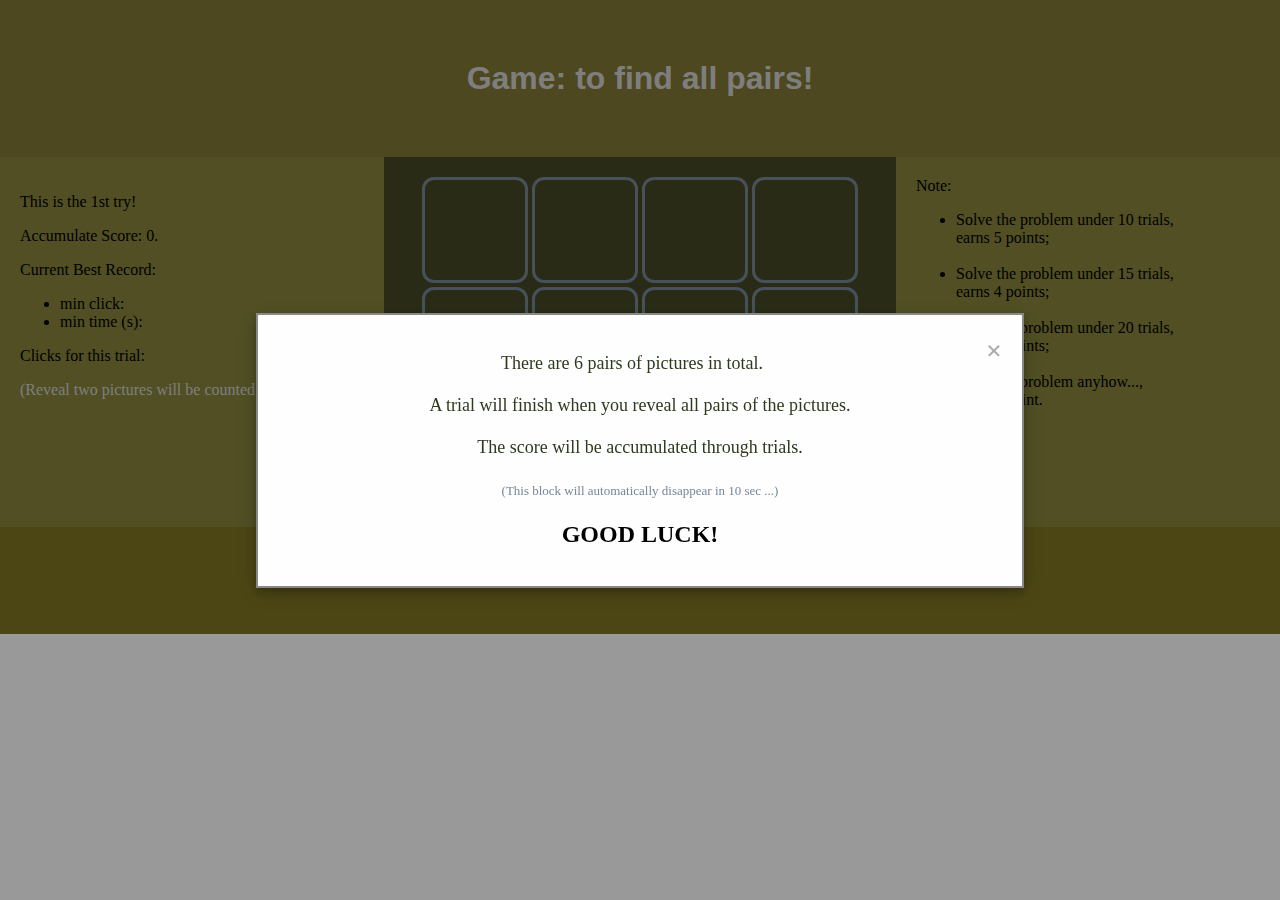
<file: Find_Pairs_Memory_Game/index.html>
<!DOCTYPE html>
<html lang="en">
<head>
    <meta charset="UTF-8">
    <meta name="viewport" content="width=device-width, initial-scale=1.0">
    <link href="questionMark.timg.jfif" type="image" rel="shortcut icon" />
    <script src="game.js"></script>
    <link rel="stylesheet" type="text/css" href="game.css"/>
    <title>Lab 1 Assignment: Find All Pairs!</title>
</head>

<body>
    <header>Game: to find all pairs!</header>

    <div class="row">
    
        <div id="records" class="leftSide">
            <p> This is the <span id="trial_count"></span> try! </p>
            <p> Accumulate Score: <span id="score">0</span>.</p>
            <p> Current Best Record:</p>
            <ul>
                <li>min click: <span id="min_click"></span></li>
                <li>min time (s): <span id="min_time"></span></li>
            </ul>
            <p id="click_count_display"> Clicks for this trial: <span id="click_count"></span></p>
            <p style="color:lightgray;">(Reveal two pictures will be counted as one click.)</p>
        </div>
        
        <div id="box" class="center">
            <canvas id="canvas0" data-index="0" width="100" height="100"></canvas>
            <canvas id="canvas1" data-index="1" width="100" height="100"></canvas>
            <canvas id="canvas2" data-index="2" width="100" height="100"></canvas>
            <canvas id="canvas3" data-index="3" width="100" height="100"></canvas><br>
            <canvas id="canvas4" data-index="4" width="100" height="100"></canvas>
            <canvas id="canvas5" data-index="5" width="100" height="100"></canvas>
            <canvas id="canvas6" data-index="6" width="100" height="100"></canvas>
            <canvas id="canvas7" data-index="7" width="100" height="100"></canvas><br>
            <canvas id="canvas8" data-index="8" width="100" height="100"></canvas>
            <canvas id="canvas9" data-index="9" width="100" height="100"></canvas>
            <canvas id="canvas10" data-index="10" width="100" height="100"></canvas>
            <canvas id="canvas11" data-index="11" width="100" height="100"></canvas>
        </div>

        <div id="instruction" class="rightSide">
            Note:
            <ul>
                <li>Solve the problem under 10 trials,<br>earns 5 points;</li><br>
                <li>Solve the problem under 15 trials,<br>earns 4 points;</li><br>
                <li>Solve the problem under 20 trials,<br>earns 3 points;</li><br>
                <li>Solve the problem anyhow...,<br>earns 1 point.</li>
            </ul>
        </div>

    </div>

    <div class="footer"><h2>
        Timer: <span id="min">0</span>'<span id="sec">0</span>''
    </h2></div>

    <div id="myModal" class="modal">
        <div class="modal-content">
            <span class="close" onclick="closeModal();">&times;</span>
            <p style="font-size:large;">
                There are 6 pairs of pictures in total. <br><br>
                A trial will finish when you reveal all pairs of the pictures.<br><br>
                The score will be accumulated through trials.<br><br>
                <span style="color:lightslategrey; font-size:small;">(This block will automatically disappear in 10 sec ...)</span><br><br>
                <span style="color:black; font-weight: bold; font-size:x-large;">GOOD LUCK!</span>
            </p>
        </div>
    </div>
</body>

</html>
</file>
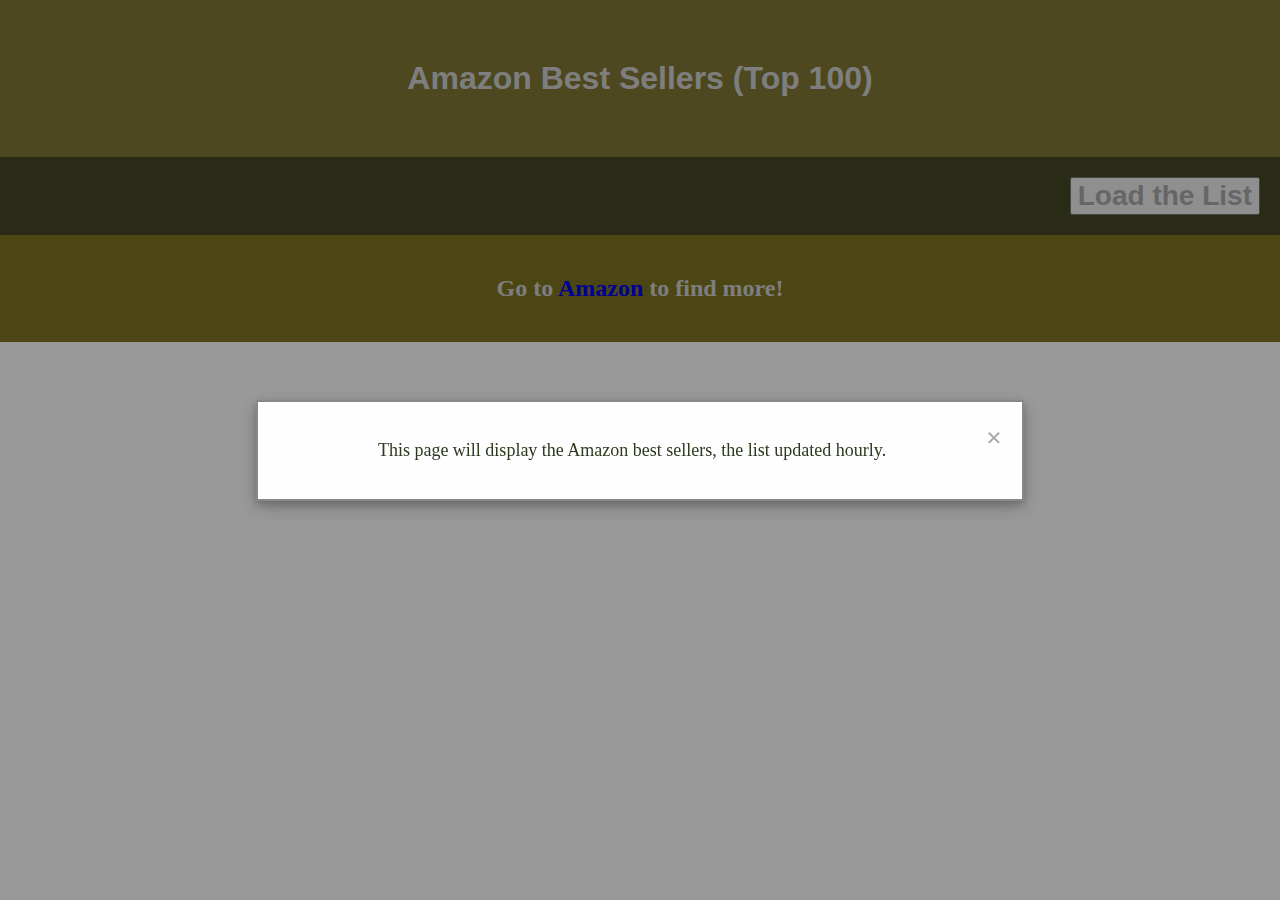
<file: Web_scrapper/index.html>
<!DOCTYPE html>
<html lang="en">
<head>
    <meta charset="UTF-8">
    <meta name="viewport" content="width=device-width, initial-scale=1.0">
    <title>Amazon Best Sellers</title>
    <link rel="stylesheet" href="style.css"/>
</head>
<body>
    <header>
        Amazon Best Sellers (Top 100)</br>
    </header>

    <div class='row'>    
        <!-- main body -->
            <form action='/54774324/PostServlet' method='POST' class='center'>
                <input type='submit' value='Load the List' class='close'>
            </form>

    </div>

    <div class='footer'><h2>
        Go to <a href='https://www.amazon.com/gp/bestsellers/books/' style="text-decoration: none;">Amazon</a> to find more!
    </h2></div>

    <div id='myModal' class='modal'>
        <div class='modal-content'>
            <span class='close' onclick='closeModal();'>&times;</span>
            <p style='font-size:large;'>
                This page will display the Amazon best sellers, the list updated hourly.
            </p>
        </div>
    </div>
    
    <script>
        function closeModal(){
            document.getElementById('myModal').style.display='none';
        }
    </script>
</body>

</html>
</file>
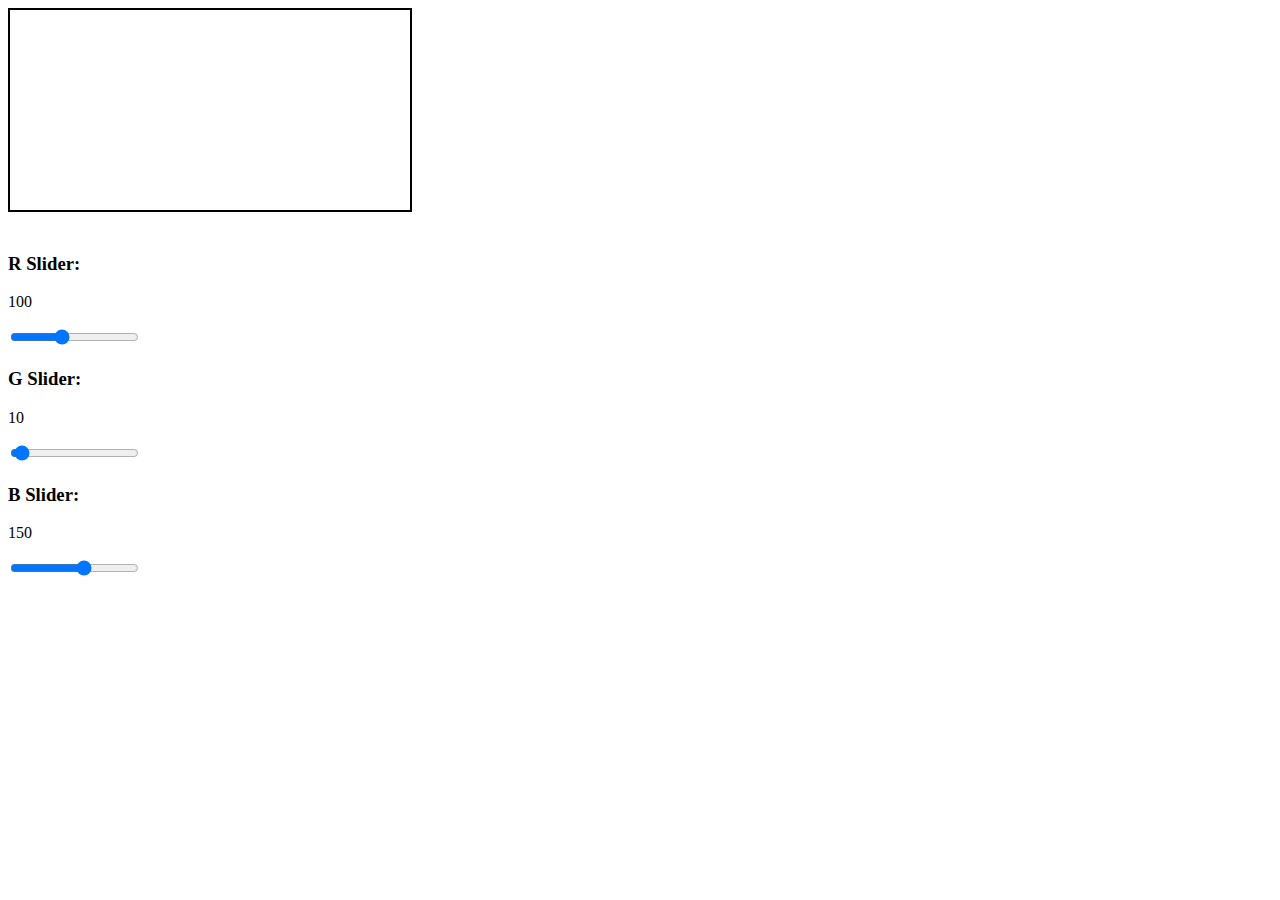
<file: CSS_HTML_XML/CanvasWithThreeSliders.html>
<!DOCTYPE html>
<html>

    <head>
        <title>HTML5 Canvas</title>
        <meta http-equiv="Content-Type" content="text/html; charset=UTF-8">
    </head>
      
    <body>
        <div class="example">
            <canvas id="mycanvas" width="400" height="200" style="border: 2px solid black"></canvas>

            <script type="text/javascript">  
                function sliders() {  
                    var red = Number(document.getElementById("r_slider").value);
                    var green = Number(document.getElementById("g_slider").value);
                    var blue = Number(document.getElementById("b_slider").value);

                    document.getElementById("rvalue").innerText = red;
                    document.getElementById("gvalue").innerText = green;
                    document.getElementById("bvalue").innerText = blue;

                    var redh = (red < 16) ? "0" + red.toString(16) : red.toString(16);
                    var greenh = (green < 16) ? "0" + green.toString(16) : green.toString(16);
                    var blueh = (blue < 16) ? "0" + blue.toString(16) : blue.toString(16);
                    var hex = "#" + redh + greenh + blueh;
                    
                    var canvasBgColor = document.getElementById('mycanvas').getContext('2d');
                    canvasBgColor.fillStyle = hex;
                    canvasBgColor.fillRect(0, 0, document.getElementById('mycanvas').width, document.getElementById('mycanvas').height);
                } 
            </script>
        </div>
        
        <br>
        <h3 id = "R Slider Representer">R Slider:</h3>
        <p id = "rvalue"> 100</p>
        <input  type="range" id="r_slider" value="100" min="0" max="255" onchange="sliders()"/>
        <br>

        <h3 id = "G Slider Representer">G Slider:</h3>
        <p id = "gvalue"> 10</p>
        <input  type="range" id="g_slider" value="10" min="0" max="255" onchange="sliders()"/>
        <br>

        <h3 id = "B Slider Representer">B Slider:</h3>
        <p id = "bvalue"> 150</p>
        <input  type="range" id="b_slider" value="150" min="0" max="255" onchange="sliders()"/>
        <br>

    </body>
    
</html>
</file>
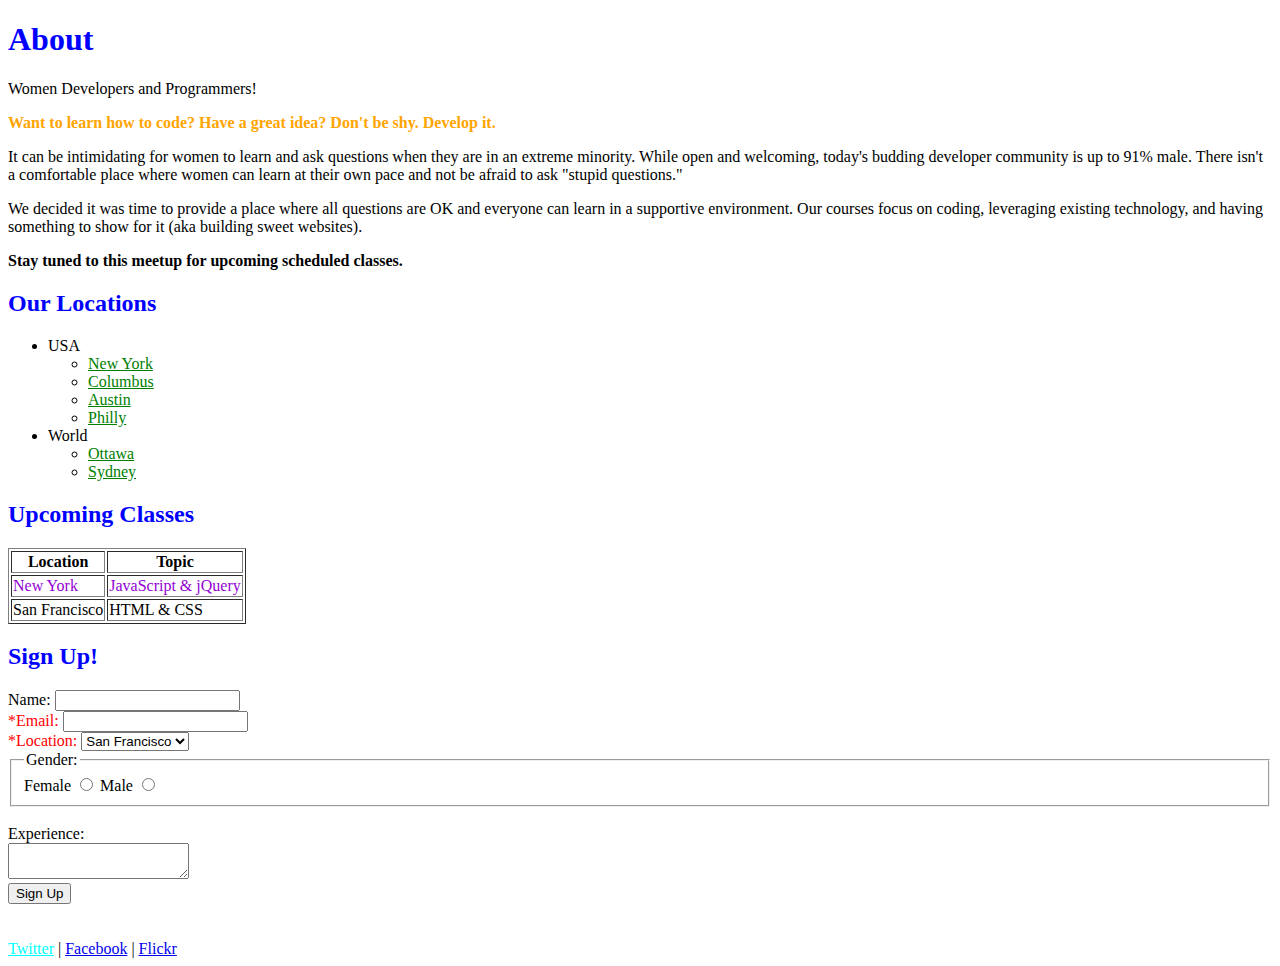
<file: CSS_HTML_XML/selector.html>
<!DOCTYPE html>
<html>
    <head>
        <meta http-equiv="Content-Type" content="text/html; charset=UTF-8">
        <meta charset="utf-8">
        <title>Girl Develop It</title>      
        <link rel="stylesheet" type="text/css" href="selector.css"/>
        <!-- the last line is modified for referring an external css stylesheet -->
    </head>
    <body>
        
        <div id="aboutUs">
            <h1>About</h1>
            <p>Women Developers and Programmers!</p>
            <p><strong>Want to learn how to code? Have a great idea? Don't be shy. Develop it.</strong></p>
            <p>It can be intimidating for women to learn and ask questions when they are in an extreme minority. While open and welcoming, today's budding developer community is up to 91% male. There isn't a comfortable place where women can learn at their own pace and not be afraid to ask "stupid questions."</p>
            <p>We decided it was time to provide a place where all questions are OK and everyone can learn in a supportive environment. Our courses focus on coding, leveraging existing technology, and having something to show for it (aka building sweet websites).</p>
            <strong>Stay tuned to this meetup for upcoming scheduled classes.&nbsp;</strong>
        </div>

        <h2>Our Locations</h2>
        <ul>
            <li>USA
                <ul>
                    <li><a href="http://meetup.com/girldevelopit">New York</a></li>
                    <li><a href="http://www.meetup.com/girldevelopitcbus">Columbus</a></li>
                    <li><a href="http://www.meetup.com/Girl-Develop-It-Austin">Austin</a></li>
                    <li><a href="http://www.meetup.com/Girl-Develop-It-Philadelphia/">Philly</a></li>
                </ul>
            </li>
            <li>World
                <ul>
                    <li><a href="http://www.meetup.com/Girl-Develop-It-Ottawa">Ottawa</a></li>
                    <li><a href="http://www.meetup.com/girldevelopit-sydney">Sydney</a></li>
                </ul>
            </li>
        </ul>

        <h2>Upcoming Classes</h2>
        <table border="1">
            <thead>
                <tr>
                    <th>Location</th>
                    <th>Topic</th>
                </tr>
            </thead>
            <tbody>
                <tr>
                    <td>New York</td>
                    <td>JavaScript &amp; jQuery</td>
                </tr>
                <tr>
                    <td>San Francisco</td>
                    <td>HTML &amp; CSS</td>
                </tr>
            </tbody>
        </table>

        <h2>Sign Up!</h2>
        <form action="http://imagine-it.org/processform.php" method="post">
            <label>Name: <input name="name" type="text"></label>
            <br>
            <label class="required">*Email: <input name="email" type="email"></label>
            <br>
            <label class="required">*Location:
                <select name="location">
                    <option value="sf">San Francisco</option>
                    <option value="nyc">New York</option>
                </select></label>
            <br>
            <fieldset>
                <legend>Gender:</legend>
                <label for="female">Female</label>
                <input type="radio" name="gender" id="female" value="female">
                <label for="male">Male</label>
                <input type="radio" name="gender" id="male" value="male">
            </fieldset>
            <br>
            <label>Experience:
                <br>
                <textarea name="experience"></textarea> 
            </label>
            <br>
            <button type="submit">Sign Up</button>
        </form>

        <br><br>
        <a href="http://twitter.com/girldevelopit" id="twitter">Twitter</a> | <a href="http://www.facebook.com/girldevelopit" id="facebook">Facebook</a> | <a href="http://www.flickr.com/photos/40453677@N00/sets/72157626841092971/" id="flickr">Flickr</a>

    </body>
</html>
</file>
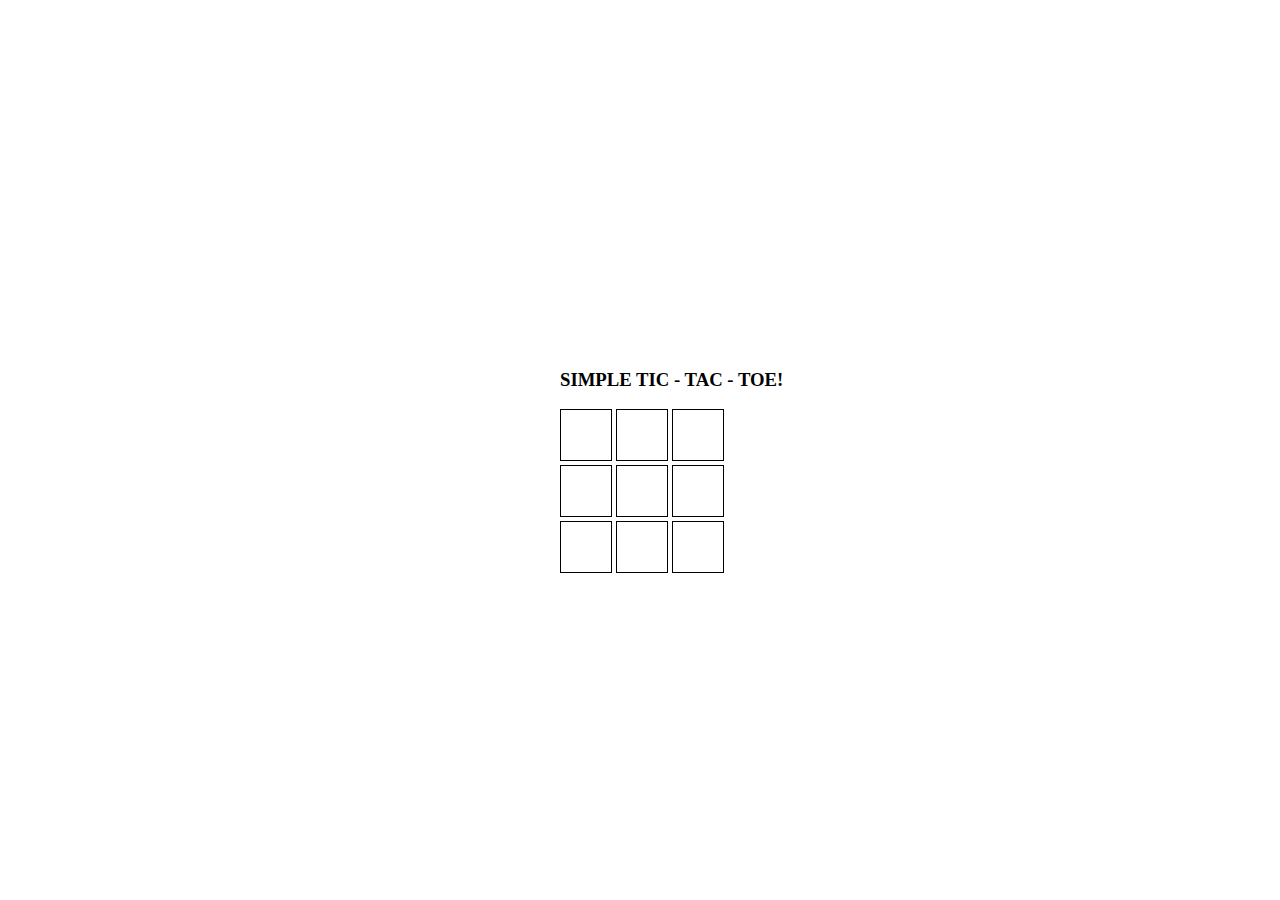
<file: Javascript_design/tic-tac-toe.html>
<!DOCTYPE HTML>
<html>
    <head>
		<style>
			#box {
				position: absolute;
				top: 50%;
				left: 50%;
				margin-left: -80px;
				margin-top: -100px;
			}
			
			#box canvas {
				border:1px solid black;
			}
		</style>
        <script type="text/javascript">

            //Global Variables
            var content = [false, false, false, false, false, false, false, false, false];
            var winningCombinations = [[0, 1, 2], [3, 4, 5], [6, 7, 8], [0, 3, 6], [1, 4, 7], [2, 5, 8], [0, 4, 8], [2, 4, 6]];
            var turn = 0;
			var squaresFilled = 0;
            
            //Game methods
            function canvasClicked(event) {
                
                // complete this method

                var cur_c = event.target;
                console.log(cur_c);
                var data_index = Number(cur_c.dataset.index);

                // will not response to the clicking on already defined positions
                if(content[data_index] == false){

                    squaresFilled = squaresFilled + 1;

                    // change the display on the screen

                    // symbol = x(1) / o(0)
                    var ctx = cur_c.getContext("2d");
                    if(turn == 0){
                        content[data_index] = 'O';
                        // draw a circle in the middle of the target
                        ctx.beginPath();
                        ctx.arc(25, 25, 20, 0, 2*Math.PI);
                        ctx.closePath();
                    }
                    else{
                        content[data_index] = 'X';
                        // draw a cross in the middle of the target
                        ctx.beginPath();
                        ctx.moveTo(10, 10);
                        ctx.lineTo(40, 40);
                        ctx.moveTo(40, 10);
                        ctx.lineTo(10, 40);
                        ctx.closePath();
                    }
                    ctx.strokeStyle = 'black';
                    ctx.stroke();

                    // after finish the current step
                    checkForWinners(content[data_index]);

                    // if no one win, automatically end
                    if(squaresFilled == 9){
                        if(confirm("THE GAME IS OVER! PLAY AGAIN?"))
                            location.reload(true);
                    }

                    // toggle the chess's type
                    if(turn == 0)
                        turn = 1;
                    else
                        turn = 0;
                }
                // else, wait for the next click
            }

            function checkForWinners(symbol) {
                for (var i = 0; i < winningCombinations.length; i++) {
                    if (content[winningCombinations[i][0]] == symbol && content[winningCombinations[i][1]] == symbol && content[winningCombinations[i][2]] == symbol) {
                        alert(symbol + " WON!");
                        if (confirm("PLAY AGAIN?"))
                            location.reload(true);
                    }
                }
            }

            // Attach event listener
            window.onload = function() {
                var box = document.getElementById("box");
                box.addEventListener('click', canvasClicked);
            }

        </script>
    </head>
    <body>
        <div id ="box">
            <h3>SIMPLE TIC - TAC - TOE!</h3>
            <canvas id="canvas0" data-index="0" width="50" height="50"></canvas>
            <canvas id="canvas1" data-index="1" width="50" height="50"></canvas>
            <canvas id="canvas2" data-index="2" width="50" height="50"></canvas><br/>
            <canvas id="canvas3" data-index="3" width="50" height="50"></canvas>
            <canvas id="canvas4" data-index="4" width="50" height="50"></canvas>
            <canvas id="canvas5" data-index="5" width="50" height="50"></canvas><br/>
            <canvas id="canvas6" data-index="6" width="50" height="50"></canvas>
            <canvas id="canvas7" data-index="7" width="50" height="50"></canvas>
            <canvas id="canvas8" data-index="8" width="50" height="50"></canvas>
        </div>
    </body>
</html>
</file>
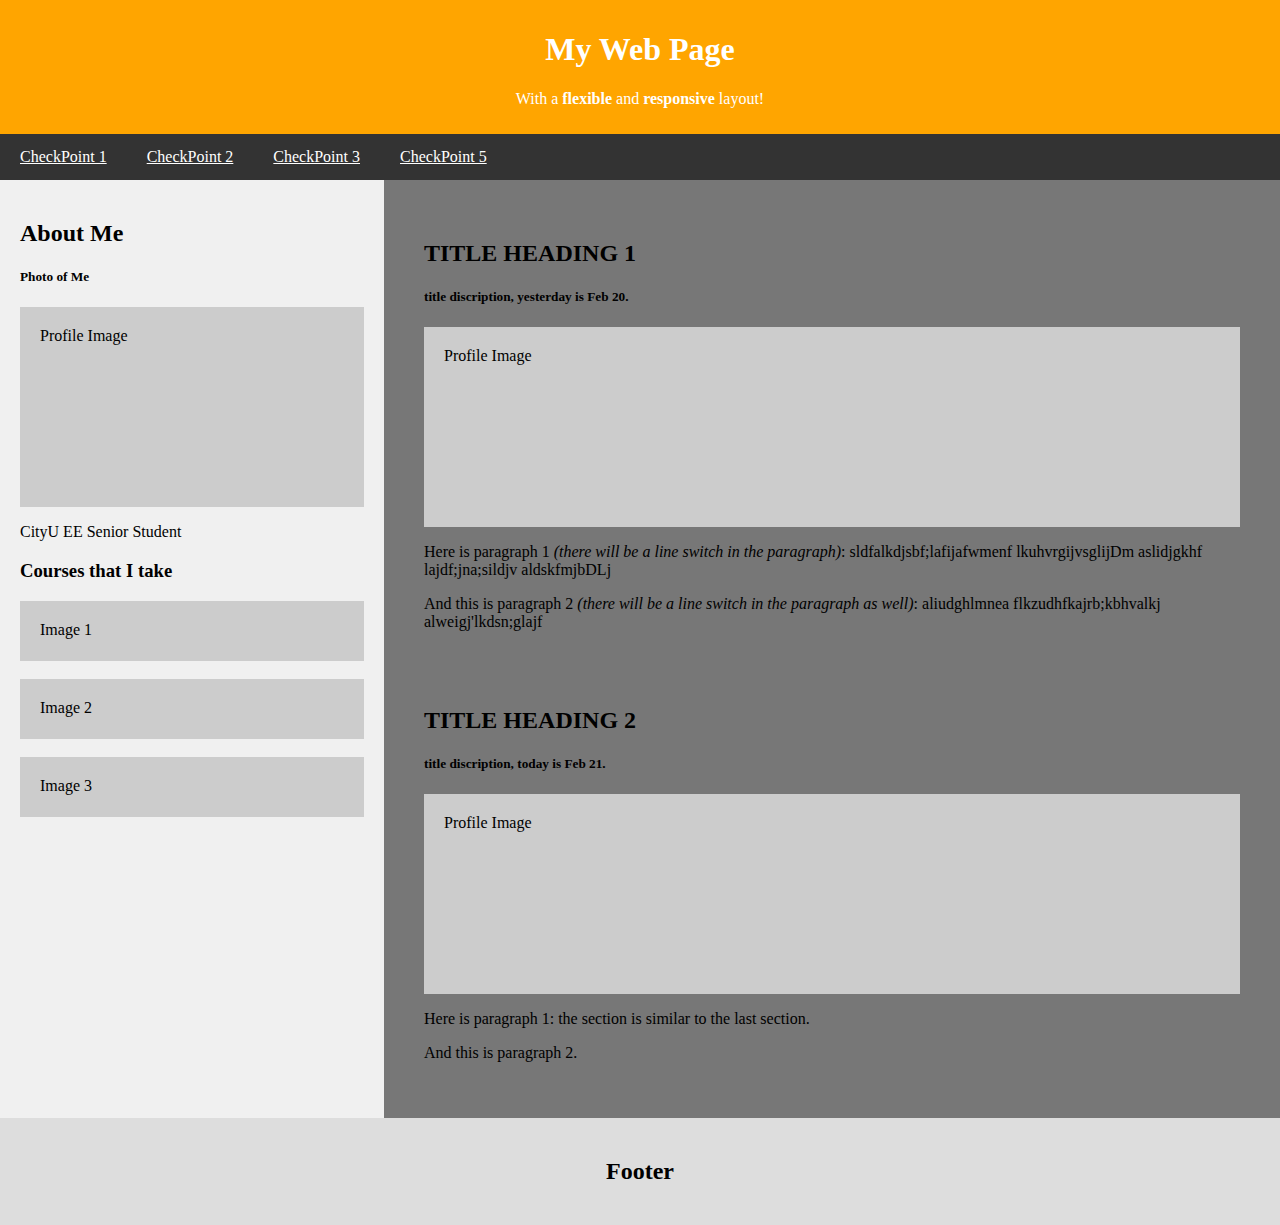
<file: Responsive_web_design/Selector_and_Media_query.html>
<!DOCTYPE html>
<html lang="en">
<head>
    <meta charset="UTF-8">
    <meta name="viewport" content="width=device-width, initial-scale=1.0">
    <link rel="stylesheet" type="text/css" href="checkPoint3.css"/>
    <!-- the last line is modified for referring an external css stylesheet -->
    <title>My CityU Website: Check Point 3, 4</title>
</head>
<body>
    <!--Header-->
    <header>
        <h1>My Web Page</h1>
        <p>With a <b>flexible</b> and <b>responsive</b> layout!</p>
    </header>

    <!--Navigation Bar-->
    <nav>
        <a href="checkPoint1.html">CheckPoint 1</a>
        <a href="checkPoint2.html">CheckPoint 2</a>
        <a href="#">CheckPoint 3</a>
        <a href="checkPoint5.html">CheckPoint 5</a>
    </nav>

    <!--The flexible Grid Here-->
    <row>
        <!-- side content and main content -->
        <aside>
            <h2>About Me</h2>
            <h5>Photo of Me</h5>
            <div class="fakeimg" style="height:200px">Profile Image</div>
            <p>CityU EE Senior Student</p>

            <h3>Courses that I take</h3>
            <div class="fakeimg" style="height:60px">Image 1</div><br>
            <div class="fakeimg" style="height:60px">Image 2</div><br>
            <div class="fakeimg" style="height:60px">Image 3</div><br>
        </aside>

        <main>
            <section>
                <h2>TITLE HEADING 1</h2>
                <h5>title discription, yesterday is Feb 20.</h5>
                <div class="fakeimg" style="height:200px">Profile Image</div>
                <p>Here is paragraph 1 <i>(there will be a line switch in the paragraph)</i>: sldfalkdjsbf;lafijafwmenf lkuhvrgijvsglijDm  aslidjgkhf<br>lajdf;jna;sildjv  aldskfmjbDLj</p>
                <p>And this is paragraph 2 <i>(there will be a line switch in the paragraph as well)</i>: aliudghlmnea flkzudhfkajrb;kbhvalkj <br>alweigj'lkdsn;glajf</p>
            </section>

            <section>
                <h2>TITLE HEADING 2</h2>
                <h5>title discription, today is Feb 21.</h5>
                <div class="fakeimg" style="height:200px">Profile Image</div>
                <p>Here is paragraph 1: the section is similar to the last section.</p>
                <p>And this is paragraph 2.</p>
            </section>
        </main>

    </row>

    <!--Footer-->
    <footer><h2>Footer</h2></footer>
</body>
</html>
</file>
<file: Find_Pairs_Memory_Game/game.css>
*{box-sizing: border-box;}

/* Modal */
.modal{
    display: flex;      /*displayed when the window is onload*/
    justify-content: center;
    align-items: center;
    position: fixed;
    z-index:1;      /*sit on top*/
    left:0;
    top:0;
    width: 100%;
    height: 100%;
    background-color: rgba(0, 0, 0, 0.4);   /*with opacity*/
}
.modal-content{
    background-color: #fefefe;
    color: #2e3a1f;
    text-align: center;
    padding: 20px;
    width:60%;
    border: 2px solid #888;
    box-shadow: 0 4px 8px 0 rgba(0, 0, 0, 0.2),0 6px 20px 0 rgba(0, 0, 0, 0.19);

    /* zoom used for creating fade in animation */
    -webkit-animation-name: zoom;
    -webkit-animation-duration: 0.6s;
    animation-name: zoom;
    animation-duration: 0.6s;
}
@-webkit-keyframes zoom {
    from {
        -webkit-transform: scale(0)
    }
    to {
        -webkit-transform: scale(1)
    }
}
@keyframes zoom {
    from {
        transform: scale(0)
    }
    to {
        transform: scale(1)
    }
}
.close{
    color:#aaa;
    float: right;
    font-size: 28px;
    font-weight: bold;
}
.close:hover{
    color:#454926;
    text-decoration: none;
    cursor:pointer;
}

/* Style of the body */
body{
    margin:0;
}
header{
    padding: 60px;
    text-align: center;
    background: #817936;
    color:lightgray;
    font-size: xx-large;
    font-family: Arial;
    font-weight: bold;
}
.row{
    display: flex;
}
.leftSide{
    flex:30%;       /*share left 30% of the screen width*/
    background-color: #87843b;
    padding: 20px;
}
.center{
    flex:40%;
    background-color: #454926;
    padding: 20px;
}
.rightSide{
    flex:30%;       /*share right 30% of the screen width*/
    background-color: #87843b;
    padding: 20px;
}

/* design the style of the tiles and the checkboard */
#box {
    text-align: center;
}
#box canvas {
    border-radius: 12px;
    border-style: solid;
    border-color: lightslategray;
    border-width: 3px;
}
#box canvas:hover{
    background-color: lightslategray;
    cursor: pointer;
}

/* footer */
.footer{
    padding:20px;
    text-align: center;
    background-color: #7f7522;
    color: lightgrey;
}
</file>
<file: Web_scrapper/style.css>
*{box-sizing: border-box;}

/* Modal */
.modal{
    display: flex;      /*displayed when the window is onload*/
    justify-content: center;
    align-items: center;
    position: fixed;
    z-index:1;      /*sit on top*/
    left:0;
    top:0;
    width: 100%;
    height: 100%;
    background-color: rgba(0, 0, 0, 0.4);   /*with opacity*/
}
.modal-content{background-color: #fefefe;
    color: #2e3a1f;
    text-align: center;
    padding: 20px;
    width:60%;
    border: 2px solid #888;
    box-shadow: 0 4px 8px 0 rgba(0, 0, 0, 0.2),0 6px 20px 0 rgba(0, 0, 0, 0.19);

    /* zoom used for creating fade in animation */
    -webkit-animation-name: zoom;
    -webkit-animation-duration: 0.6s;
    animation-name: zoom;
    animation-duration: 0.6s;
}
@-webkit-keyframes zoom {
    from {
        -webkit-transform: scale(0)
    }
    to {
        -webkit-transform: scale(1)
    }
}
@keyframes zoom {
    from {
        transform: scale(0)
    }
    to {
        transform: scale(1)
    }
}
.close{
    color:#aaa;
    float: right;
    font-size: 28px;
    font-weight: bold;
}
.close:hover{
    color:#454926;
    text-decoration: none;
    cursor:pointer;
}

/* Style of the body */
body{
    margin:0;
}
header{
    padding: 60px;
    text-align: center;
    background: #817936;
    color:lightgray;
    font-size: xx-large;
    font-family: Arial;
    font-weight: bold;
}
.row{
    display: flex;
}
.center{
    flex:100%;
    background-color: #454926;
    padding: 20px;
}
.reloadBtn{
    flex:100%;
    background-color: #454926;
    padding: 20px;
}
.reloadBtn:hover{
    cursor:pointer;
}
.search-container{
    flex:100%;
    background-color: #817936;
    padding: 40px;
    font-size: medium;
}

/* book containers */
.sec-ranking{
    background-color: #2e3a1f;
    font-family: Arial;
    font-weight: bold;
    color:#aaa;
}
.container{
    display: flex;
}
.sec-img{
    flex: 30%;
    padding:20px;
}
.sec-right{
    flex: 70%;
    padding: 20px;
}
.sec-title{
    padding: 20px;
    font-family: Georgia;
    color:#fefefe;
    font-size: larger;
    font-weight: bold;
}
.sec-author{
    padding: 20px;
    font-family: Arial;
    color:#aaa;
    font-size: large;
}
.sec-price{
    padding: 20px;
    font-family: Arial;
    color:#aaa;
}
.sec-rating{
    padding: 20px;
    font-family: Arial;
    color:#ddd;
    font-size: large;
}

.search-result{
    background-color: #a5ce72;
    font-family: Arial;
    font-weight: bold;
    color:#2e3a1f;
}
.search-result+.container{
    background-color: #a5ce72;
    margin: 20px;
}
.search-result+.container .sec-author,.sec-price{
    color:#ddd;
}

/* footer */
.footer{
    padding:20px;
    text-align: center;
    background-color: #7f7522;
    color: lightgrey;
}

@media screen and (max-width: 700px){
    .container{
        flex-direction: column;
    }
}
</file>
<file: CSS_HTML_XML/selector.css>
h1 {color: blue;}
h2 {color: blue;}
ul a {color: green;}
table tbody tr:first-child {color: darkviolet;}
/* if selecting the first column:
table tbody tr td:first-child */
#aboutUs p strong {color: orange;}
label.required {color: red;}
#twitter {color: cyan;}
</file>
<file: Responsive_web_design/checkPoint3.css>
*{box-sizing: border-box;}

/* Style of the body */
body{
    font-family: 'Times New Roman';
    margin:0;
}

/* Header/ logo Title */
header{
    padding: 10px;
    text-align: center;
    background:orange;
    color: white;
}

/* style designed for the navigation bar */
nav{
    display: flex;
    background-color: #333;
}
nav a{
    color: white;
    padding: 14px 20px;
    text-align: center;
}
nav a:hover{
    /* change the links' color when hover */
    background-color: #ddd; /*bottom color*/
    color: black; /*link text color*/
}

/* design main content's style */
row{
    display: flex;
}
aside{
    flex:30%;       /*share left 30% of the screen width*/
    background-color: #f0f0f0;
    padding: 20px;
}
main{
    flex:70%;
    background-color: #777;
    padding: 20px;
}
main section{
    padding: 20px;
}
main section:hover{
    padding: 20px;
    background-color: #aaa;
}

/* fake image: use a gray box to represent an image */
.fakeimg{
    background-color: #ccc;
    width: 100%;        /* spread through the whole width that the fakeimg is placed*/
    padding: 20px;
}

/* footer style */
footer{
    padding:20px;
    text-align: center;
    background-color: #ddd;
}

@media screen and (orientation: portrait){
    row{
        flex-direction: column-reverse;
    }
}

@media print{
    header{display: none;}
    nav{display: none;}
    aside{display: none;}
    main{display: flex;}
    main{flex-direction: column;}
    footer{display: none;}
}
</file>
